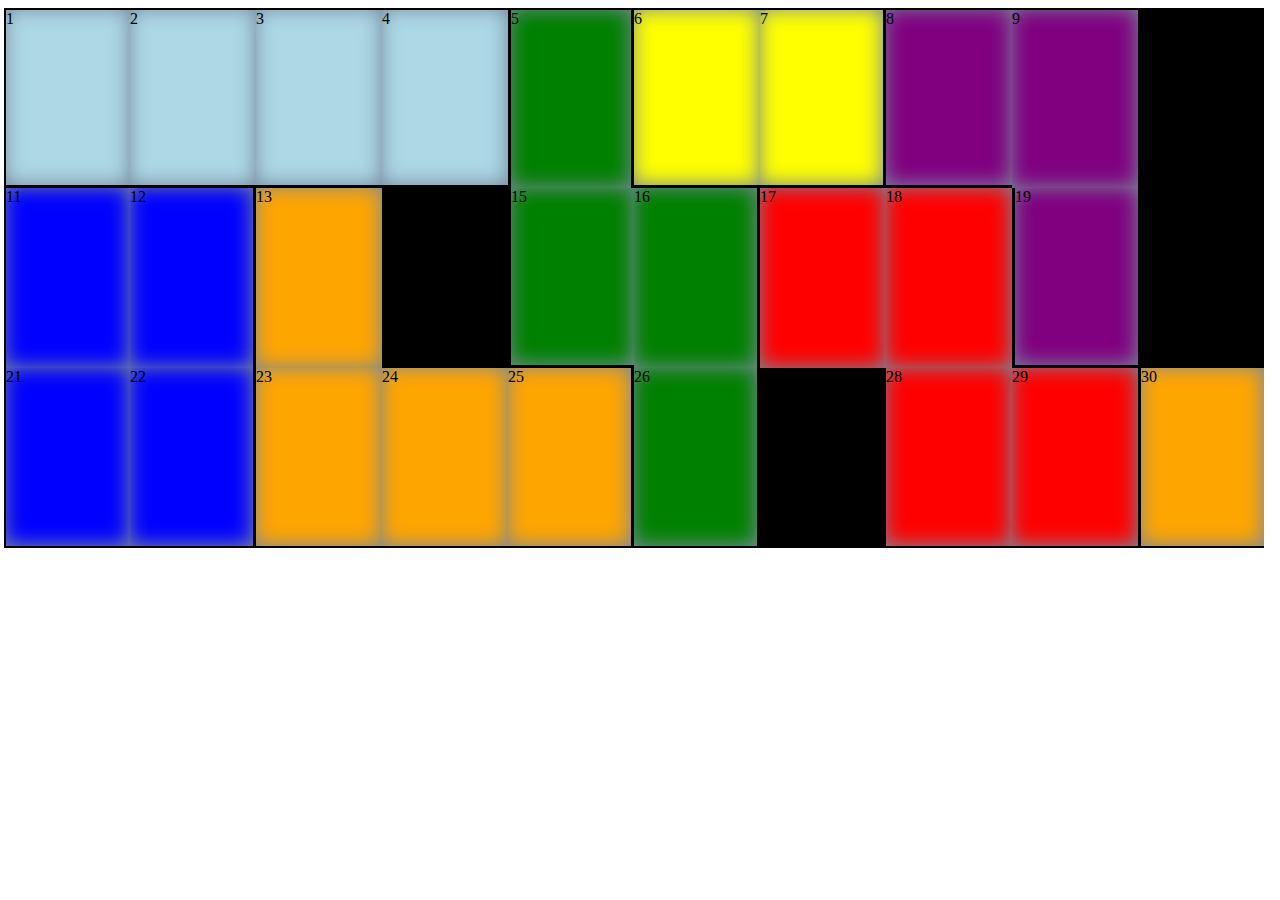
<file: tetris.html>
<!DOCTYPE html>
<html>

<head>
    <meta charset="utf-8">
    <meta http-equiv="X-UA-Compatible" content="IE=edge">
    <title>Tetris</title>
    <meta name="viewport" content="width=device-width, initial-scale=1">
    <link rel="stylesheet" type="text/css" media="screen" href="tetris.css">
</head>

<body>
    <header>
        <div class="lightBlue one">1</div>
        <div class="lightBlue two">2</div>
        <div class="lightBlue three">3</div>
        <div class="lightBlue four">4</div>
        <div class="green five">5</div>
        <div class="yellow six">6</div>
        <div class="yellow seven">7</div>
        <div class="purple eight">8</div>
        <div class="purple nine">9</div>
        <div class="black ten">10</div>
        <div class="blue eleven">11</div>
        <div class="blue twelve">12</div>
        <div class="orange thirteen">13</div>
        <div class="black fourteen">14</div>
        <div class="green fifteen">15</div>
        <div class="green sixteen">16</div>
        <div class="red seventeen">17</div>
        <div class="red eighteen">18</div>
        <div class="purple nineteen">19</div>
        <div class="black twenty">20</div>
        <div class="blue twentyOne">21</div>
        <div class="blue twentyTwo">22</div>
        <div class="orange twentyThree">23</div>
        <div class="orange twentyFour">24</div>
        <div class="orange twentyFive">25</div>
        <div class="green twentySix">26</div>
        <div class="black twentySeven">27</div>
        <div class="red twentyEight">28</div>
        <div class="red twentyNine">29</div>
        <div class="orange thirty">30</div>
    </header>
</body>

</html>
</file>
<file: tetris.css>
body {
    margin-left: 4px;
}

div {
    display: inline-block;
    width: calc(10vw - 2px);
    height: calc(20vh);
    float: left;
}

.lightBlue {
    background-color: lightblue;
    box-shadow: inset -1px -1px 20px lightslategray;
    border-bottom: 3px solid black;
    box-sizing: border-box
}

.green {
    background-color: green;
    box-shadow: inset -1px -1px 20px lightslategray;
}

.yellow {
    background-color: yellow;
    box-shadow: inset -1px -1px 20px lightslategray;
    border-bottom: 3px solid black;
    box-sizing: border-box
}

.purple {
    background-color: purple;
    box-shadow: inset -1px -1px 20px lightslategray;
}

.black {
    background-color: black;
}

.blue {
    background-color: blue;
    box-shadow: inset -1px -1px 20px lightslategray;
}

.orange {
    background-color: orange;
    box-shadow: inset -1px -1px 20px lightslategray;
}

.red {
    background-color: red;
    box-shadow: inset -1px -1px 20px lightslategray;
}

.five {
    border-left: 3px solid black;
    border-right: 3px solid black;
    
}

.seven {
    border-right: 3px solid black;
    box-sizing: border-box
}

.eight {
    border-bottom: 3px solid black;
}

.fifteen {
    border-left: 3px solid black;
    border-bottom: 3px solid black;
    box-sizing: border-box
}

.nineteen {
    border-left: 3px solid black;
    border-bottom: 3px solid black;
    box-sizing: border-box
}

.twentyFive {
    border-right: 3px solid black;
    box-sizing: border-box
}

div:nth-child(n + 1):nth-child(-n + 10) {
    border-top: 2px solid black;
    box-sizing: border-box
}

div:nth-child(n + 21):nth-child(-n + 30) {
    border-bottom: 2px solid black;
    box-sizing: border-box;
}

div:nth-child(10n + 1) {
    border-left: 2px solid black;
    box-sizing: border-box;
}

div:nth-child(10n + 12) {
    border-right: 3px solid black;
    box-sizing: border-box;
}

div:nth-child(10n + 16) {
    border-right: 3px solid black;
    box-sizing: border-box;
}

div:last-child {
    border-left: 3px solid black;
}
</file>
